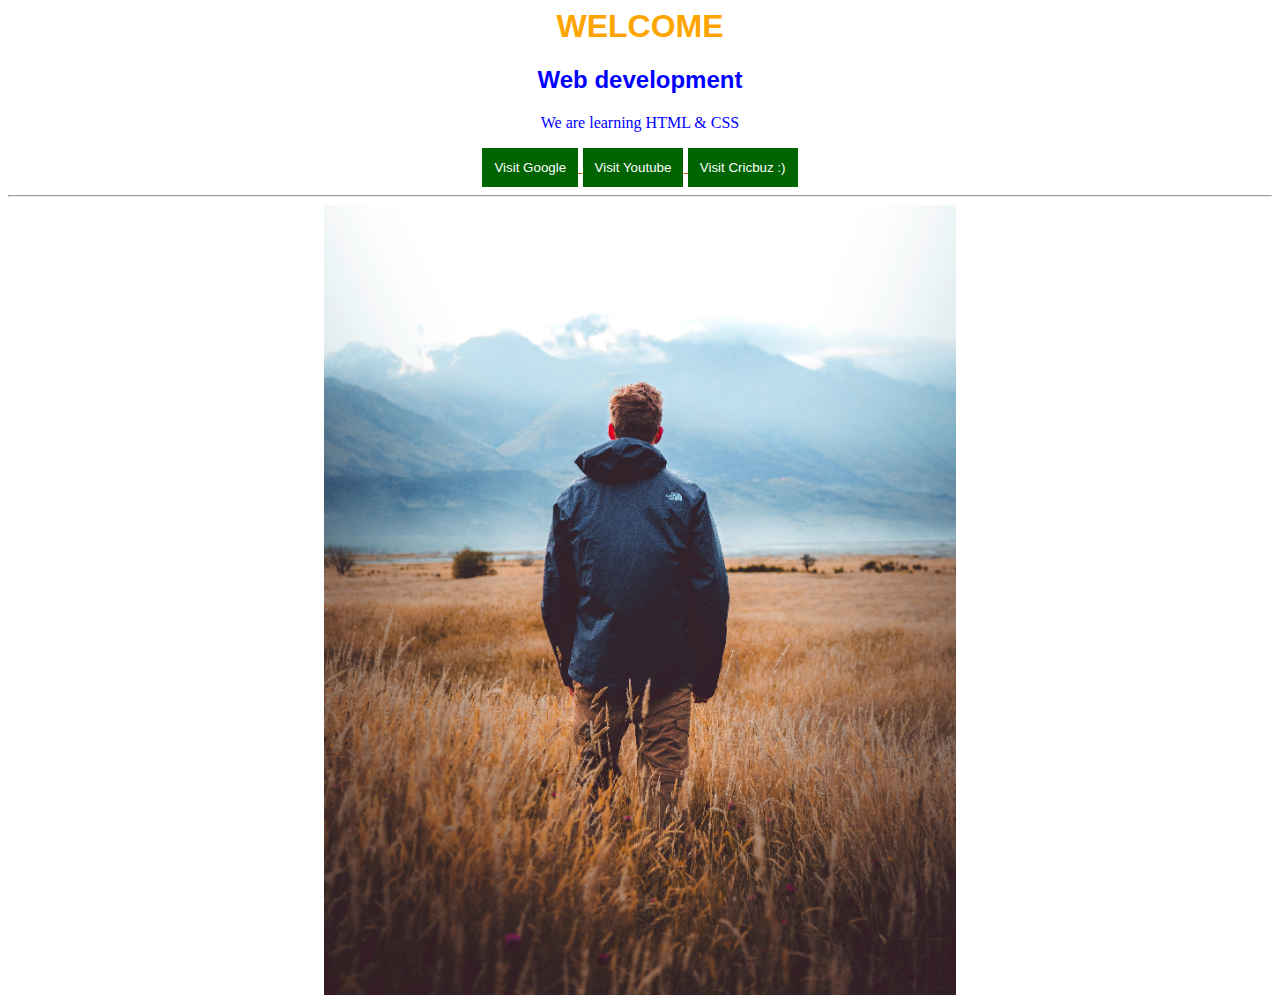
<file: HOME.html>
<html>
<head>
    <title>HOME</title>
    <link rel="stylesheet" type="text/css" href="css/style.css" >
</head>
<body>
    <center>
        <h1>WELCOME</h1>
        <h2> Web development</h2>
        <p> We are learning HTML & CSS</p>
        <a href="https://Google.com" target="blank">
            <button class = 'btn'> Visit Google </button>
        </a>
        <a href="https://youtube.com" target="blank1">
            <button class = 'btn1'> Visit Youtube </button>
        </a>
        <a href="https://www.cricbuzz.com/" target="blank2">
            <button class = 'btn1'> Visit Cricbuz :) </button>
        </a>
        <hr>
        <img src = 'images/alone.jpg' width="50%"/>
    </center>
</body>
</html>
</file>
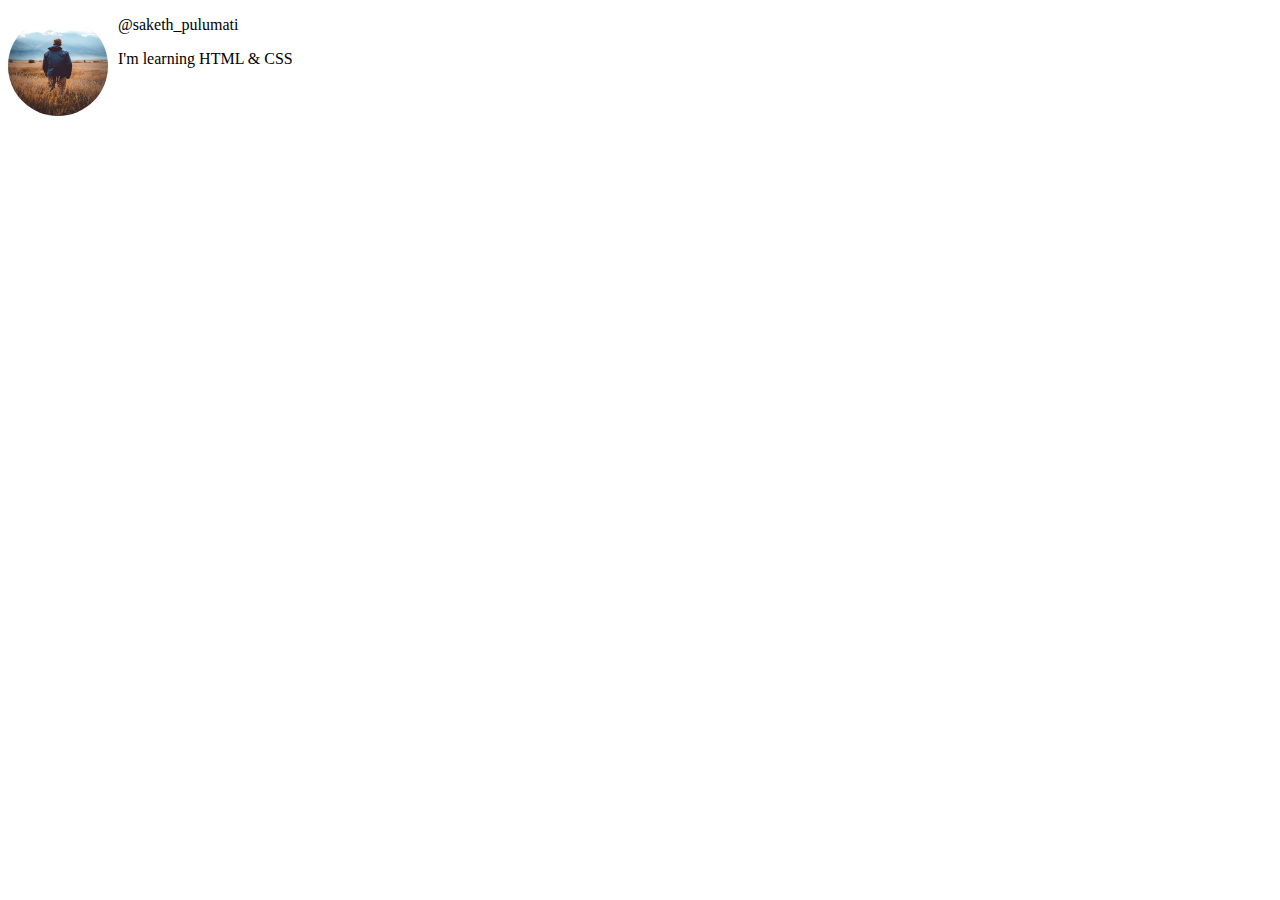
<file: tweet.html>
<!DOCTYPE html>
<html lang="en">
<head>
    <title>My Web page</title>
    <style>
        img
        {
            width: 100px;
            float: left;
            height: 100px;
            border-radius: 50px;
            margin-right: 10px;     
        }
        .username
        {
            font-weight:lighter;
        }
    </style>
</head>
<body>
    <img src="images//alone.jpg"/>
    <p class="username">@saketh_pulumati</p>
    <p>I'm learning HTML & CSS</p>
</body>
</html>
</file>
<file: css/style.css>
h1 
{
    color: orange;
    font-family: Verdana, Geneva, Tahoma, sans-serif;
}
h2 
{
    color:blue;
    font-family: Verdana, Geneva, Tahoma, sans-serif;
   
}
p
{
    color: blue;
}
a
{
    color: chocolate;
    font-family: Verdana, Geneva, Tahoma, sans-serif;
}
.btn
{
    color: white;
    background-color: darkgreen;
    border: none;
    padding: 12px;
}
.btn1
{
    color: white;
    background-color: darkgreen;
    border: none;
    padding: 12px;
}
.btn:hover
{
    background-color: orange;
}
.btn1:hover
{
    background-color: orange;
}
</file>
